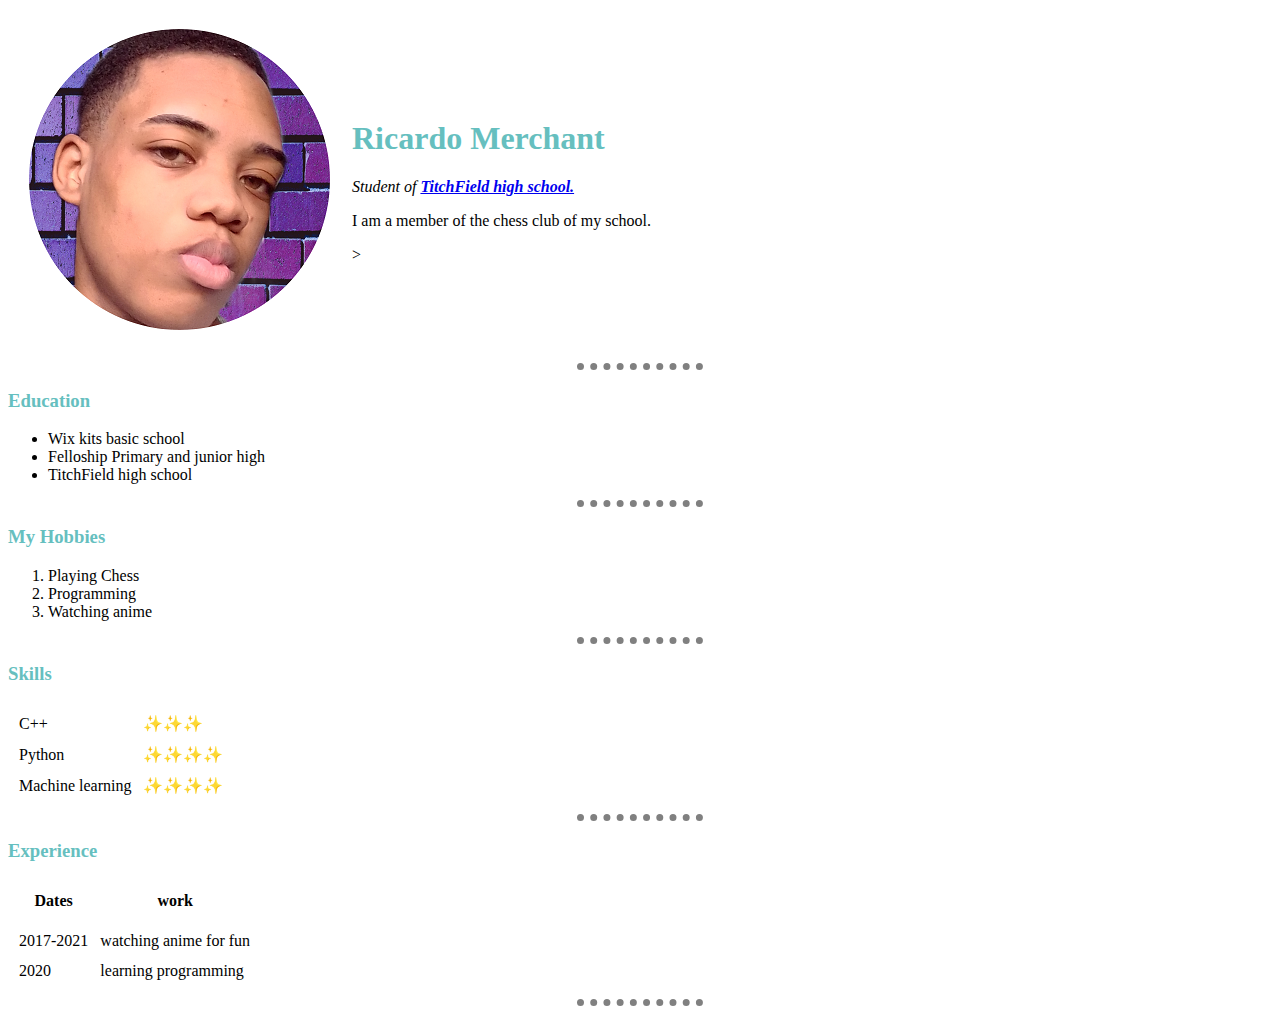
<file: index.html>
<!DOCTYPE html>
<html lang="en">

<head>
    <meta charset="UTF-8">
    <meta http-equiv="X-UA-Compatible" content="IE=edge">
    <meta name="viewport" content="width=device-width, initial-scale=1.0">
    <title>Ricky's Website</title>
    <link rel="stylesheet" type="text/css" href="css/styles.css">
</head>


<body>
    <table cellspacing="20">
        <tr>
            <td><img src="circle-cropped.png" alt="elon musk profile picture" /></td>
            <td>
                <h1>Ricardo Merchant</h1>
                <p><em>Student of <strong><a href = "https://titchfield-high-school-jamaica.business.site/">TitchField high school.</a></strong></em></em>
                </p>
    
                <p>I am a member of the chess club of my school.</p>></td>
        </tr>
    </table>


    <hr size="3">
    <h3>Education</h3>
    <ul>
        <li>Wix kits basic school</li>
        <li>Felloship Primary and junior high</li>
        <li>TitchField high school </li>

    </ul>
    <hr>
    <h3>My Hobbies</h3>
    <ol>
        <li>Playing Chess</li>
        <li>Programming </li>
        <li>Watching anime</li>


    </ol>
    <hr>
    <Table cellspacing="10">
        <h3>Skills</h3>
        <tr>
            <td>C++</td>

            <td>✨✨✨</td>


        </tr>
        <tr>
            <td>Python</td>
            <td>✨✨✨✨</td>

        </tr>
        <tr>
            <td>Machine learning</td>
            <td>✨✨✨✨</td>
        </tr>
    </Table>
    <hr>


    </td>
    <td>




        <h3>Experience</h3>

        <table cellspacing="10">
            <thead>
                <tr>
                    <th>Dates</th>
                    <th>work</th>
                </tr>
            </thead>
            <tr>
                <tbody>
                    <td>2017-2021 </td>
                    <td>watching anime for fun</td>

            </tr>
            <tr>
                <td>2020</td>
                <td>learning programming</td>
            </tr>
        </table>
        <hr>
</body>
</body>

</html>
</file>
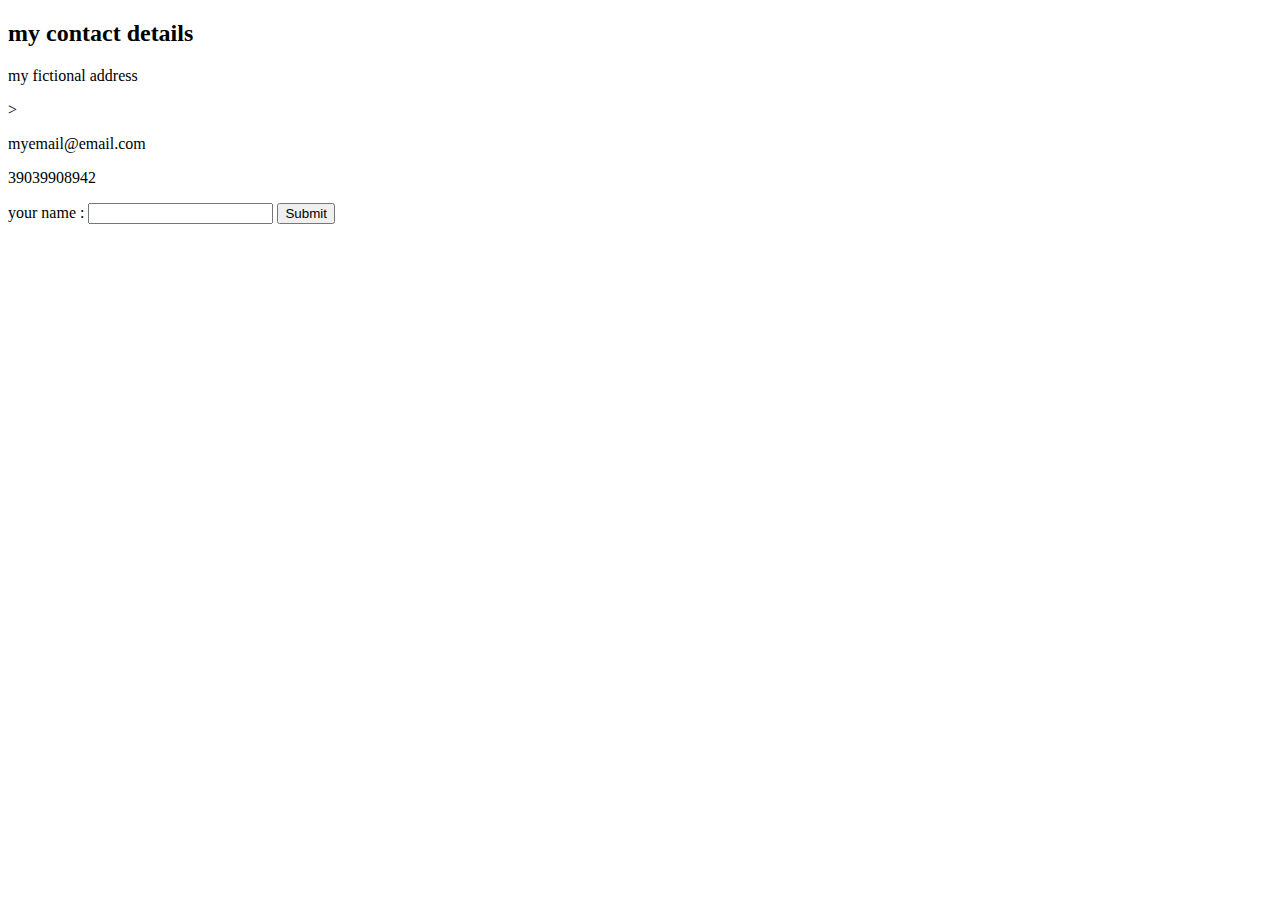
<file: contact me.html>
<!DOCTYPE html>
<html lang="en">

<head>
    <meta charset="UTF-8">
    <meta http-equiv="X-UA-Compatible" content="IE=edge">
    <meta name="viewport" content="width=device-width, initial-scale=1.0">
    <title>Contact me</title>
    <link rel="stylesheet" href="css/styles.css">
</head>

<body>
    <h2>my contact details</h2>
    <p>my fictional address</p>>
    <p>myemail@email.com</p>
    <p>39039908942</p>
    <form class="" action="first website index.html" method="post">
        <label>your name :</label>
        <input type="text" name="" value="">
        <input type="submit" name="">

    </form>

</body>

</html>
</file>
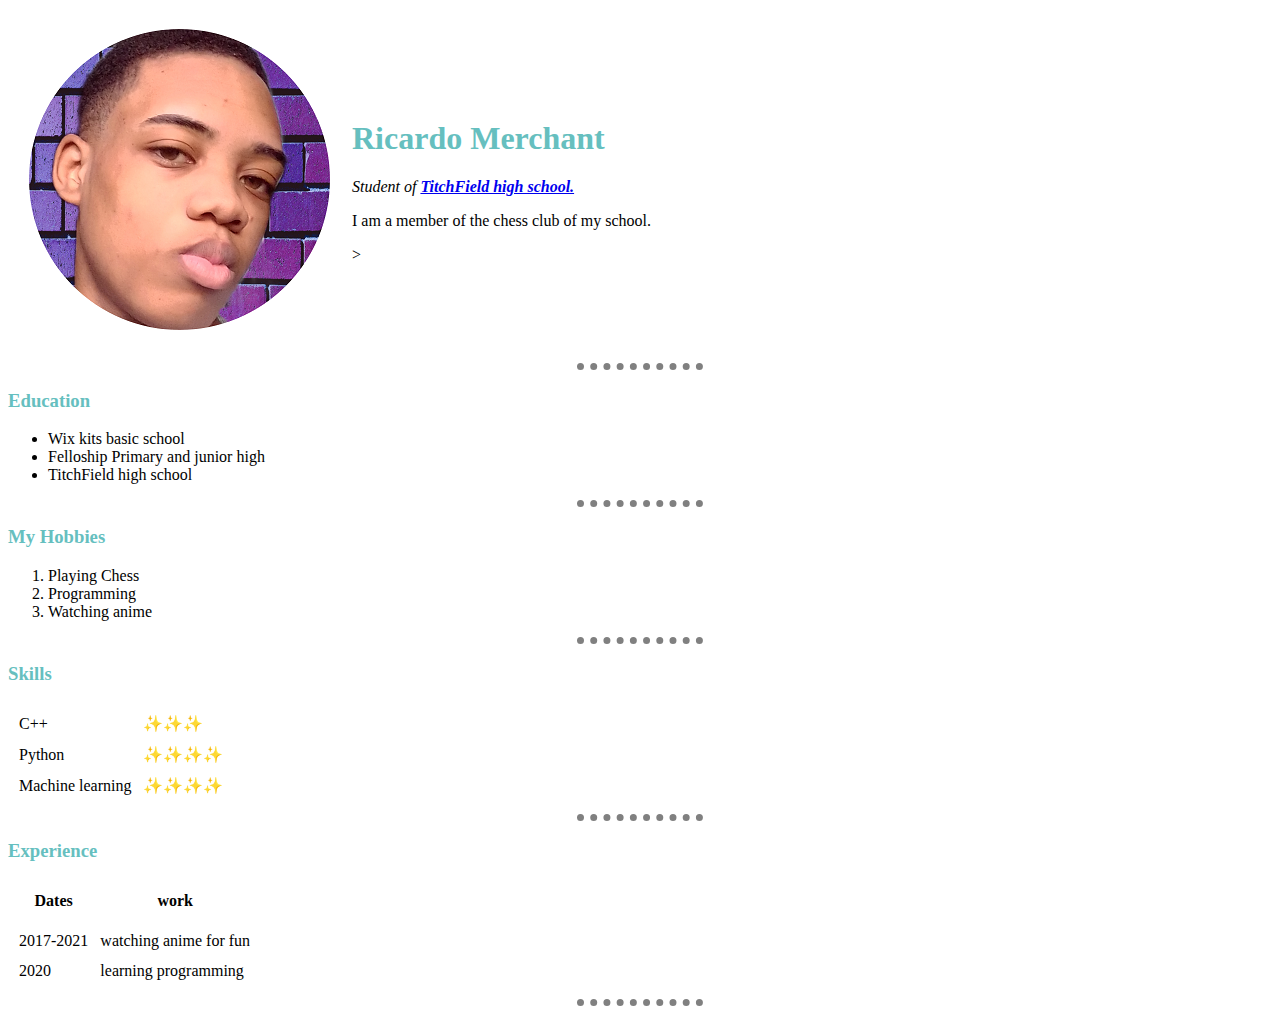
<file: first website index.html>
<!DOCTYPE html>
<html lang="en">

<head>
    <meta charset="UTF-8">
    <meta http-equiv="X-UA-Compatible" content="IE=edge">
    <meta name="viewport" content="width=device-width, initial-scale=1.0">
    <title>Ricky's Website</title>
    <link rel="stylesheet" type="text/css" href="css/styles.css">
</head>


<body>
    <table cellspacing="20">
        <tr>
            <td><img src="circle-cropped.png" alt="elon musk profile picture" /></td>
            <td>
                <h1>Ricardo Merchant</h1>
                <p><em>Student of <strong><a href = "https://titchfield-high-school-jamaica.business.site/">TitchField high school.</a></strong></em></em>
                </p>
                <p>I am a member of the chess club of my school.</p>></td>
        </tr>
    </table>


    <hr size="3">
    <h3>Education</h3>
    <ul>
        <li>Wix kits basic school</li>
        <li>Felloship Primary and junior high</li>
        <li>TitchField high school </li>

    </ul>
    <hr>
    <h3>My Hobbies</h3>
    <ol>
        <li>Playing Chess</li>
        <li>Programming </li>
        <li>Watching anime</li>


    </ol>
    <hr>
    <Table cellspacing="10">
        <h3>Skills</h3>
        <tr>
            <td>C++</td>

            <td>✨✨✨</td>


        </tr>
        <tr>
            <td>Python</td>
            <td>✨✨✨✨</td>

        </tr>
        <tr>
            <td>Machine learning</td>
            <td>✨✨✨✨</td>
        </tr>
    </Table>
    <hr>


    </td>
    <td>




        <h3>Experience</h3>

        <table cellspacing="10">
            <thead>
                <tr>
                    <th>Dates</th>
                    <th>work</th>
                </tr>
            </thead>
            <tr>
                <tbody>
                    <td>2017-2021 </td>
                    <td>watching anime for fun</td>

            </tr>
            <tr>
                <td>2020</td>
                <td>learning programming</td>
            </tr>
        </table>
        <hr>
</body>
</body>

</html>
</file>
<file: css/styles.css>
body {
    background-color: EAF6F6;
}

hr {
    border-style: none;
    border-top-style: dotted;
    border-color: grey;
    border-width: 7px;
    width: 10%;
}

h3 {
    color: #66BFBF;
}

h1 {
    color: #66BFBF;
}
</file>
